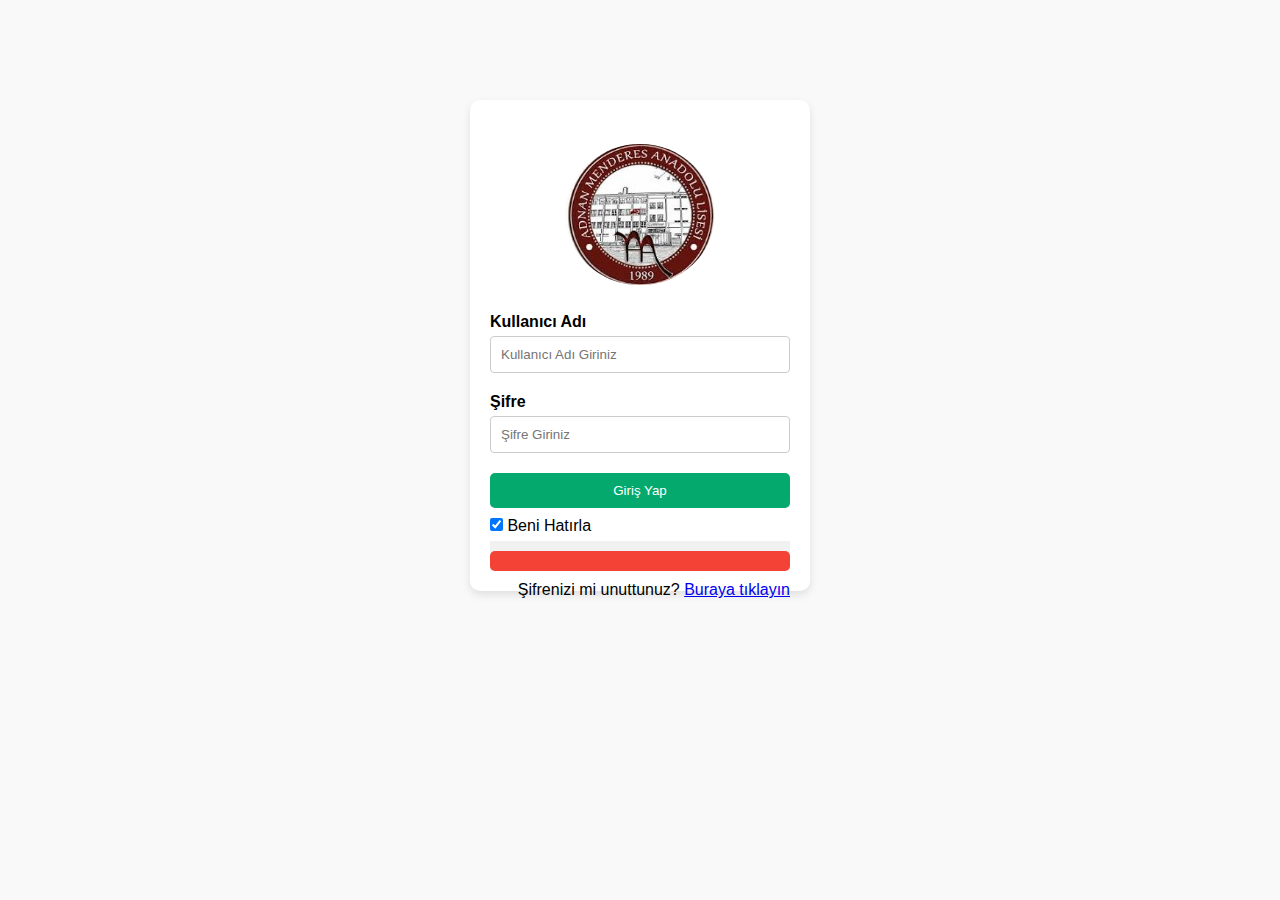
<file: index.html>
<!DOCTYPE html>
<html lang="tr">
<head>
    <meta charset="UTF-8">
    <meta name="viewport" content="width=device-width, initial-scale=1.0">
    <title>Giriş Yap</title>
    <link rel="stylesheet" href="index.css">
</head>
<body>
    <form action="action_page.php" method="post">
        <div class="imgcontainer">
            <img src="okul.jpg" alt="Okul Logosu" class="avatar"/>
        </div>
        <div class="elementler">
            <label for="uname"><b>Kullanıcı Adı</b></label>
            <input type="text" placeholder="Kullanıcı Adı Giriniz" name="uname" required>
        
            <label for="psw"><b>Şifre</b></label>
            <input type="password" placeholder="Şifre Giriniz" name="psw" required>
            
            <br> <!-- Boşluk oluşturmak için eklendi -->
            <button type="submit">Giriş Yap</button>
            <label>
                <input type="checkbox" checked="checked" name="remember"> Beni Hatırla
            </label>
        </div>
    
        <div class="container" style="background-color:#f1f1f1">
            <button type ="button" class = "cancelbtn" onclick="window.location.href='https://the-nest.com.tr';"></button>
            <!-- To be implemented. Or not. -->
            <span class="psw">Şifrenizi mi unuttunuz? <a href="#">Buraya tıklayın</a></span>
        </div>
    </form> 
</body>
</html>
</file>
<file: index.css>
/* General Styles for Login Page */
body {
    font-family: Arial, sans-serif;
    background-color: #f9f9f9;
    margin: 0;
    padding: 0;
}

form {
    width: 300px;
    margin: 100px auto;
    padding: 20px;
    background-color: #ffffff;
    border-radius: 10px;
    box-shadow: 0px 4px 8px rgba(0, 0, 0, 0.1);
}

.imgcontainer {
    text-align: center;
    margin: 24px 0;
}

img.avatar {
    width: 150px;
    border-radius: 50%;
}

input[type="text"], input[type="password"] {
    width: 100%;
    padding: 10px;
    margin: 5px 0 20px 0;
    border: 1px solid #ccc;
    border-radius: 4px;
    box-sizing: border-box;
}

button {
    width: 100%;
    padding: 10px;
    background-color: #04AA6D;
    color: white;
    border: none;
    border-radius: 5px;
    cursor: pointer;
}

button:hover {
    background-color: #038C59;
}

.cancelbtn {
    background-color: #f44336;
    width: 100%;
    padding: 10px;
    margin-top: 10px;
    border-radius: 5px;
}

.cancelbtn:hover {
    background-color: #da190b;
}

input[type="checkbox"] {
    margin: 10px 0;
}

span.psw {
    float: right;
    margin-top: 10px;
}
</file>
